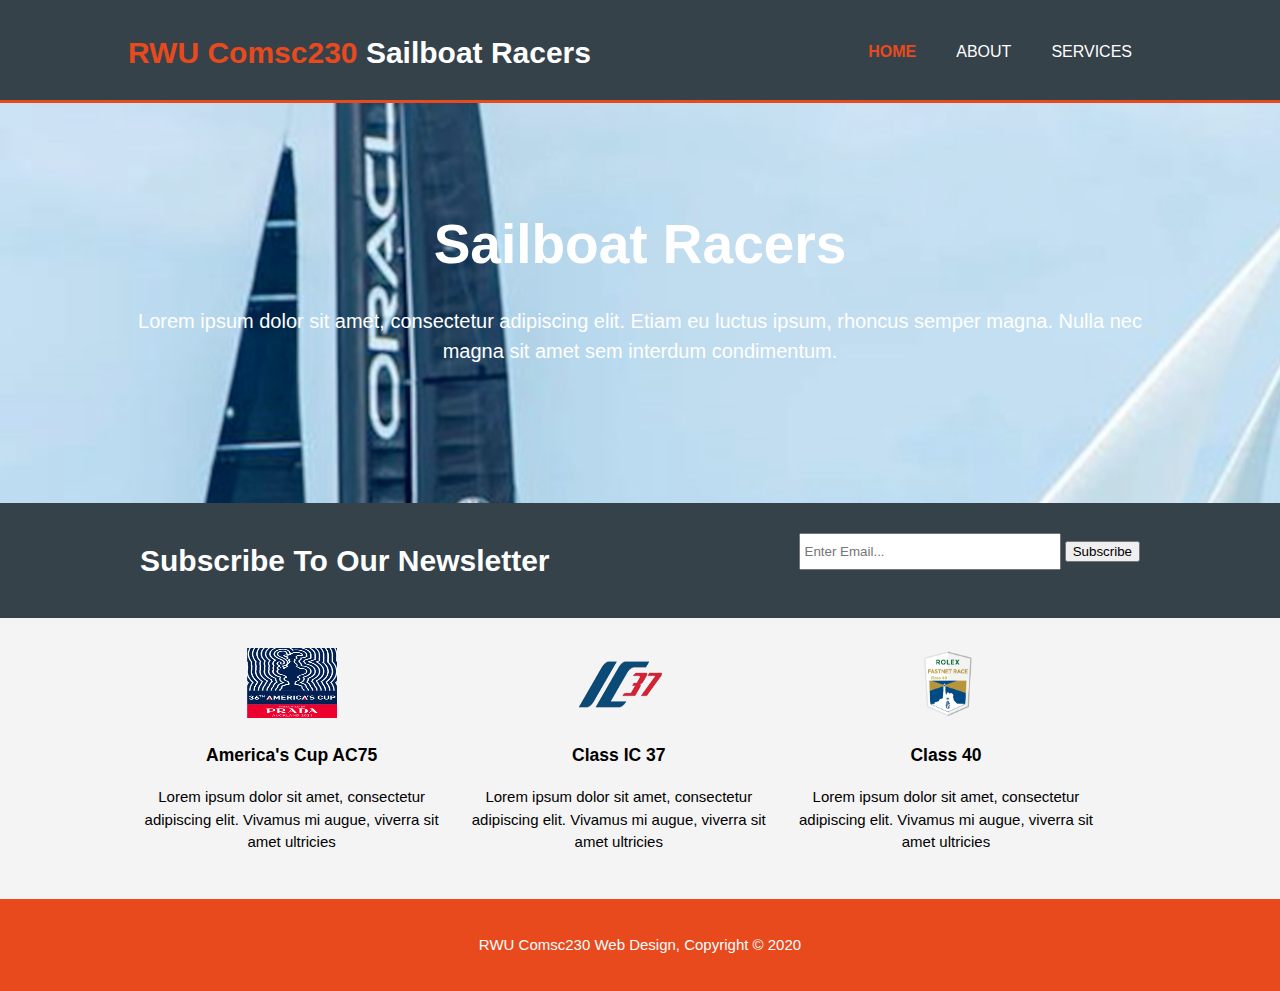
<file: index.html>
<!DOCTYPE html>
<!--
    This branch part11-css completes the building the css styling for the home page.
    Css is added for: button_1, 'boxes', box image, footer. 
    The CSS for the media queries is also in the style.css in this branch.
  
    This completes the CSS styling for the home page. Next he will go on to 
    show how to create the other two pages for the website.

     Video location 38:48 thru 43:32
-->


<html>
  <head>
    <meta charset="utf-8">
    <meta name="viewport" content="width=device-width">
    <meta name="description" content="Affordable and professional web design">
	  <meta name="keywords" content="web design, affordable web design, professional web design">
  	<meta name="author" content="Tom Newman">
    <title>Tom's Comsc230 Web Design | Welcome</title>
    <link rel="stylesheet" href="./css/style.css">
  </head>
  <body>
	  <header>
 <div class="container">
     <div id="branding">
         <h1><span class="highlight">RWU Comsc230 </span> Sailboat Racers</h1>
     </div>	
     <nav>
         <ul>
             <li class="current"><a href="index.html">Home</a></li>
             <li><a href="about.html">About</a></li>
             <li><a href="services.html">Services</a></li>
         </ul>
     </nav>
</div>
     </header>
     <section id="showcase">
        <div class="container">
          <h1>Sailboat Racers</h1>
          <!-- Dummy text is from www.lipsum.com -->
          <p>Lorem ipsum dolor sit amet, consectetur adipiscing elit. Etiam eu luctus ipsum, rhoncus semper magna. Nulla nec magna sit amet sem interdum condimentum.</p>
        </div>
      </section>

      <section id="newsletter">
        <div class="container">
          <h1>Subscribe To Our Newsletter</h1>
          <form>
            <input type="email" placeholder="Enter Email...">
            <button type="submit" class="button_1">Subscribe</button>
          </form>
        </div>
      </section>

<!-- Adding in the Boxes section under the newsletter section 
The boxes are in a container class and each box has it's own div

We also add the images to the img folder

-->

      <section id="boxes">
        <div class="container">
          <div class="box">
            <a href="./sailboat-class-ac.html">
              <img alt="Qries" src="./img/ac_logo.png"
              width=150" height="70">
           </a>
            <h3>America's Cup AC75</h3>
            <p>Lorem ipsum dolor sit amet, consectetur adipiscing elit. Vivamus mi augue, viverra sit amet ultricies</p>
          </div>
          <div class="box">
            <a href="./sailboat-class-ic37.html">
              <img alt="Qries" src="./img/logo_IC37.png"
              width=150" height="70">
           </a>
            <h3>Class IC 37</h3>
            <p>Lorem ipsum dolor sit amet, consectetur adipiscing elit. Vivamus mi augue, viverra sit amet ultricies</p>
          </div>
          <div class="box">
            <a href="./sailboat-class-ac.html">
              <img alt="Qries" src="./img/logo_class40.png"
              width=150" height="70">
           </a>
            <h3>Class 40</h3>
            <p>Lorem ipsum dolor sit amet, consectetur adipiscing elit. Vivamus mi augue, viverra sit amet ultricies</p>
          </div>
        </div>
      </section>
      <footer>
        <p>RWU Comsc230 Web Design, Copyright &copy; 2020</p>
      </footer>

  </body>
</html>
</file>
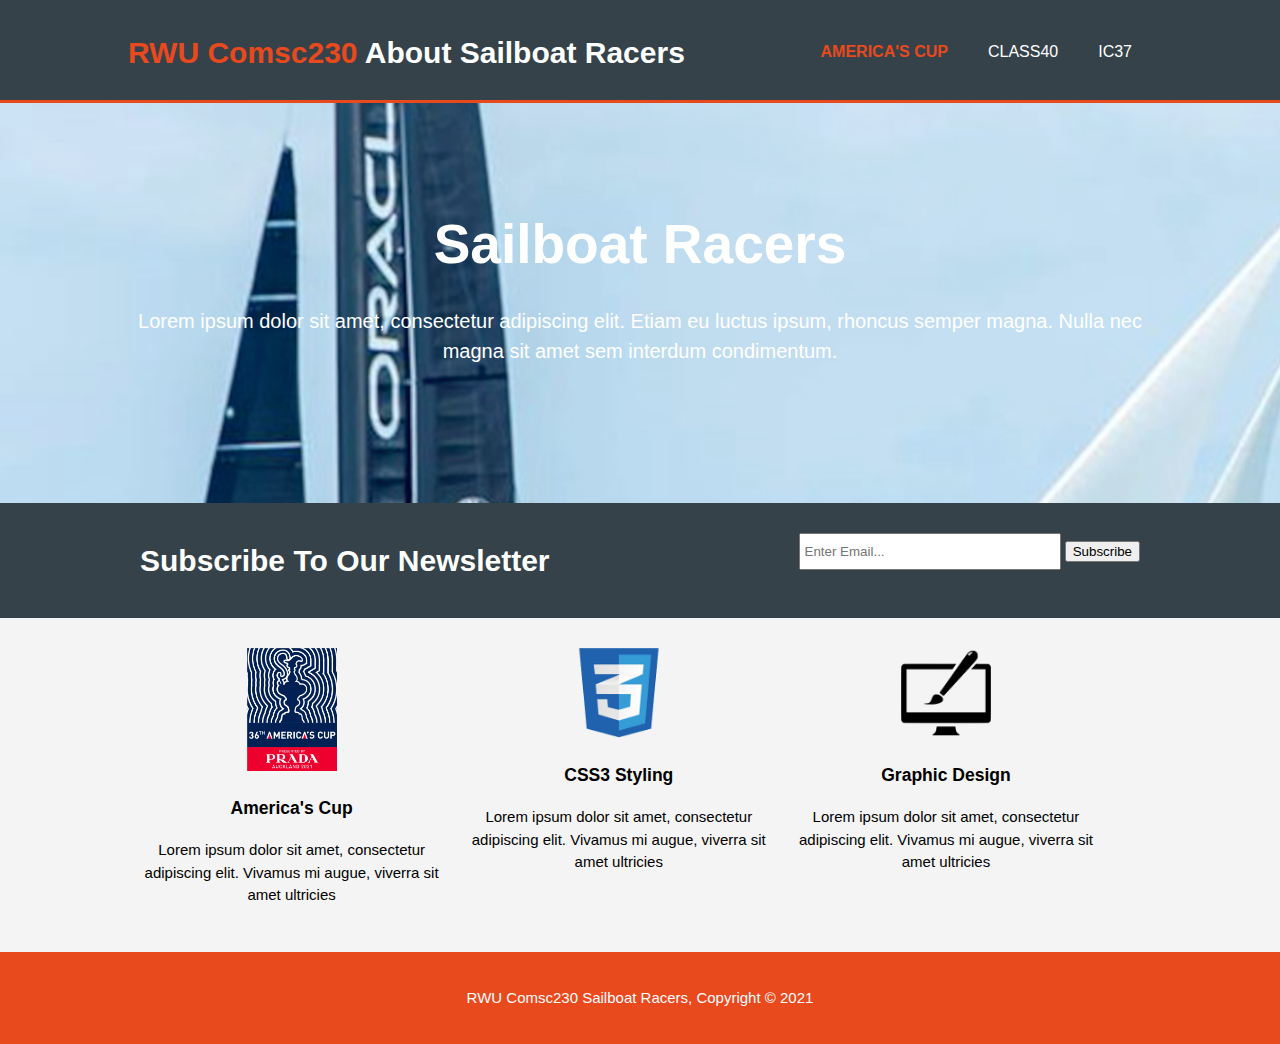
<file: about.html>
<!DOCTYPE html>
<!--
    This branch part11-css completes the building the css styling for the home page.
    Css is added for: button_1, 'boxes', box image, footer. 
    The CSS for the media queries is also in the style.css in this branch.
  
    This completes the CSS styling for the home page. Next he will go on to 
    show how to create the other two pages for the website.

     Video location 38:48 thru 43:32
-->


<html>
  <head>
    <meta charset="utf-8">
    <meta name="viewport" content="width=device-width">
    <meta name="description" content="Affordable and professional web design">
	  <meta name="keywords" content="web design, affordable web design, professional web design">
  	<meta name="author" content="Tom Newman">
    <title>Tom's Comsc230 Sailboat Racing Website</title>
    <link rel="stylesheet" href="./css/style.css">
  </head>
  <body>
	  <header>
 <div class="container">
     <div id="branding">
         <h1><span class="highlight">RWU Comsc230 </span> About Sailboat Racers</h1>
     </div>	
     <nav>
         <ul>
             <li class="current"><a href="index.html">America's Cup</a></li>
             <li><a href="about.html">Class40</a></li>
             <li><a href="services.html">IC37</a></li>
         </ul>
     </nav>
</div>
     </header>
     <section id="showcase">
        <div class="container">
          <h1>Sailboat Racers</h1>
          <!-- Dummy text is from www.lipsum.com -->
          <p>Lorem ipsum dolor sit amet, consectetur adipiscing elit. Etiam eu luctus ipsum, rhoncus semper magna. Nulla nec magna sit amet sem interdum condimentum.</p>
        </div>
      </section>

      <section id="newsletter">
        <div class="container">
          <h1>Subscribe To Our Newsletter</h1>
          <form>
            <input type="email" placeholder="Enter Email...">
            <button type="submit" class="button_1">Subscribe</button>
          </form>
        </div>
      </section>

<!-- Adding in the Boxes section under the newsletter section 
The boxes are in a container class and each box has it's own div

We also add the images to the img folder

-->

      <section id="boxes">
        <div class="container">
          <div class="box">
            <img src="./img/ac_logo.png">
            <h3>America's Cup</h3>
            <p>Lorem ipsum dolor sit amet, consectetur adipiscing elit. Vivamus mi augue, viverra sit amet ultricies</p>
          </div>
          <div class="box">
            <img src="./img/logo_css.png">
            <h3>CSS3 Styling</h3>
            <p>Lorem ipsum dolor sit amet, consectetur adipiscing elit. Vivamus mi augue, viverra sit amet ultricies</p>
          </div>
          <div class="box">
            <img src="./img/logo_brush.png">
            <h3>Graphic Design</h3>
            <p>Lorem ipsum dolor sit amet, consectetur adipiscing elit. Vivamus mi augue, viverra sit amet ultricies</p>
          </div>
        </div>
      </section>
      <footer>
        <p>RWU Comsc230 Sailboat Racers, Copyright &copy; 2021</p>
      </footer>

  </body>
</html>
</file>
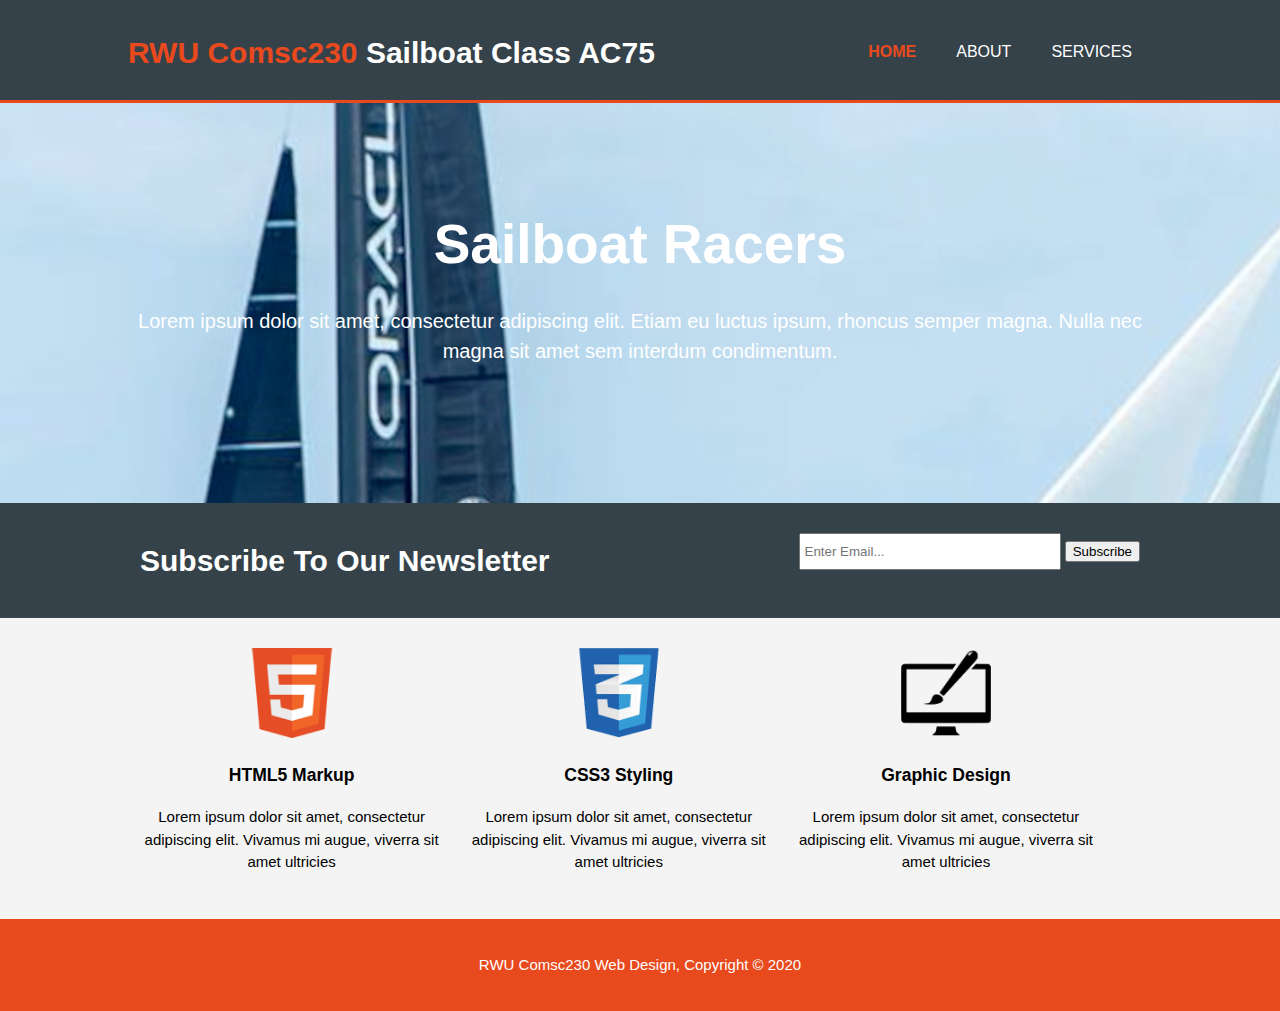
<file: sailboat-class-ac.html>
<!DOCTYPE html>
<!--
    This branch part11-css completes the building the css styling for the home page.
    Css is added for: button_1, 'boxes', box image, footer. 
    The CSS for the media queries is also in the style.css in this branch.
  
    This completes the CSS styling for the home page. Next he will go on to 
    show how to create the other two pages for the website.

     Video location 38:48 thru 43:32
-->


<html>
  <head>
    <meta charset="utf-8">
    <meta name="viewport" content="width=device-width">
    <meta name="description" content="Affordable and professional web design">
	  <meta name="keywords" content="web design, affordable web design, professional web design">
  	<meta name="author" content="Tom Newman">
    <title>Tom's Comsc230 Web Design | Sailboat Class AC75</title>
    <link rel="stylesheet" href="./css/style.css">
  </head>
  <body>
	  <header>
 <div class="container">
     <div id="branding">
         <h1><span class="highlight">RWU Comsc230 </span> Sailboat Class AC75</h1>
     </div>	
     <nav>
         <ul>
             <li class="current"><a href="index.html">Home</a></li>
             <li><a href="about.html">About</a></li>
             <li><a href="services.html">Services</a></li>
         </ul>
     </nav>
</div>
     </header>
     <section id="showcase">
        <div class="container">
          <h1>Sailboat Racers</h1>
          <!-- Dummy text is from www.lipsum.com -->
          <p>Lorem ipsum dolor sit amet, consectetur adipiscing elit. Etiam eu luctus ipsum, rhoncus semper magna. Nulla nec magna sit amet sem interdum condimentum.</p>
        </div>
      </section>

      <section id="newsletter">
        <div class="container">
          <h1>Subscribe To Our Newsletter</h1>
          <form>
            <input type="email" placeholder="Enter Email...">
            <button type="submit" class="button_1">Subscribe</button>
          </form>
        </div>
      </section>

<!-- Adding in the Boxes section under the newsletter section 
The boxes are in a container class and each box has it's own div

We also add the images to the img folder

-->

      <section id="boxes">
        <div class="container">
          <div class="box">
            <img src="./img/logo_html.png">
            <h3>HTML5 Markup</h3>
            <p>Lorem ipsum dolor sit amet, consectetur adipiscing elit. Vivamus mi augue, viverra sit amet ultricies</p>
          </div>
          <div class="box">
            <img src="./img/logo_css.png">
            <h3>CSS3 Styling</h3>
            <p>Lorem ipsum dolor sit amet, consectetur adipiscing elit. Vivamus mi augue, viverra sit amet ultricies</p>
          </div>
          <div class="box">
            <img src="./img/logo_brush.png">
            <h3>Graphic Design</h3>
            <p>Lorem ipsum dolor sit amet, consectetur adipiscing elit. Vivamus mi augue, viverra sit amet ultricies</p>
          </div>
        </div>
      </section>
      <footer>
        <p>RWU Comsc230 Web Design, Copyright &copy; 2020</p>
      </footer>

  </body>
</html>
</file>
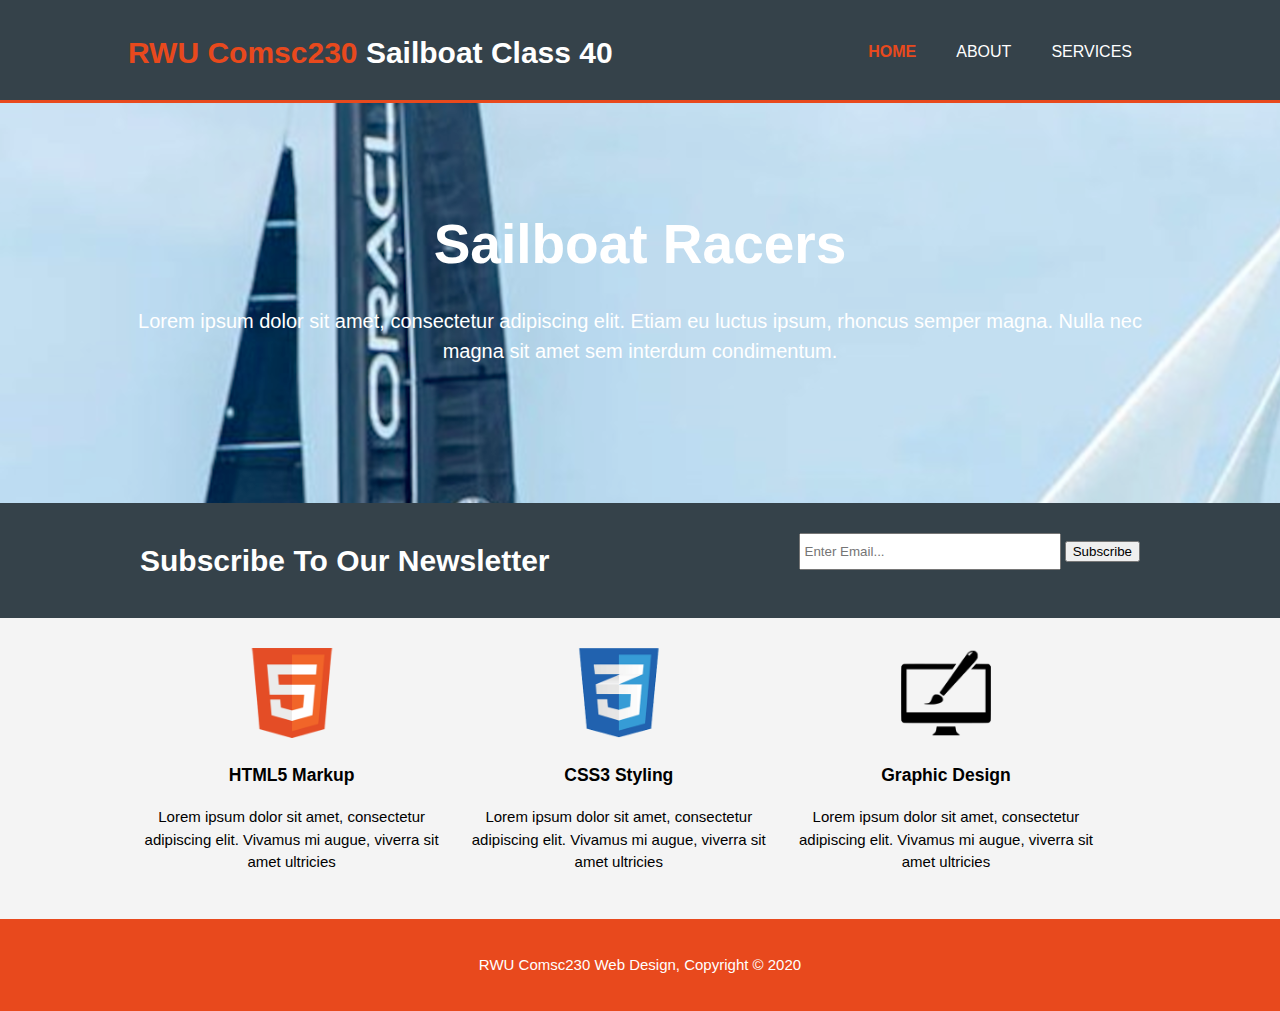
<file: sailboat-class-c40.html>
<!DOCTYPE html>
<!--
    This branch part11-css completes the building the css styling for the home page.
    Css is added for: button_1, 'boxes', box image, footer. 
    The CSS for the media queries is also in the style.css in this branch.
  
    This completes the CSS styling for the home page. Next he will go on to 
    show how to create the other two pages for the website.

     Video location 38:48 thru 43:32
-->


<html>
  <head>
    <meta charset="utf-8">
    <meta name="viewport" content="width=device-width">
    <meta name="description" content="Affordable and professional web design">
	  <meta name="keywords" content="web design, affordable web design, professional web design">
  	<meta name="author" content="Tom Newman">
    <title>Tom's Comsc230 Web Design | Class 40 Page</title>
    <link rel="stylesheet" href="./css/style.css">
  </head>
  <body>
	  <header>
 <div class="container">
     <div id="branding">
         <h1><span class="highlight">RWU Comsc230 </span> Sailboat Class 40</h1>
     </div>	
     <nav>
         <ul>
             <li class="current"><a href="index.html">Home</a></li>
             <li><a href="about.html">About</a></li>
             <li><a href="services.html">Services</a></li>
         </ul>
     </nav>
</div>
     </header>
     <section id="showcase">
        <div class="container">
          <h1>Sailboat Racers</h1>
          <!-- Dummy text is from www.lipsum.com -->
          <p>Lorem ipsum dolor sit amet, consectetur adipiscing elit. Etiam eu luctus ipsum, rhoncus semper magna. Nulla nec magna sit amet sem interdum condimentum.</p>
        </div>
      </section>

      <section id="newsletter">
        <div class="container">
          <h1>Subscribe To Our Newsletter</h1>
          <form>
            <input type="email" placeholder="Enter Email...">
            <button type="submit" class="button_1">Subscribe</button>
          </form>
        </div>
      </section>

<!-- Adding in the Boxes section under the newsletter section 
The boxes are in a container class and each box has it's own div

We also add the images to the img folder

-->

      <section id="boxes">
        <div class="container">
          <div class="box">
            <img src="./img/logo_html.png">
            <h3>HTML5 Markup</h3>
            <p>Lorem ipsum dolor sit amet, consectetur adipiscing elit. Vivamus mi augue, viverra sit amet ultricies</p>
          </div>
          <div class="box">
            <img src="./img/logo_css.png">
            <h3>CSS3 Styling</h3>
            <p>Lorem ipsum dolor sit amet, consectetur adipiscing elit. Vivamus mi augue, viverra sit amet ultricies</p>
          </div>
          <div class="box">
            <img src="./img/logo_brush.png">
            <h3>Graphic Design</h3>
            <p>Lorem ipsum dolor sit amet, consectetur adipiscing elit. Vivamus mi augue, viverra sit amet ultricies</p>
          </div>
        </div>
      </section>
      <footer>
        <p>RWU Comsc230 Web Design, Copyright &copy; 2020</p>
      </footer>

  </body>
</html>
</file>
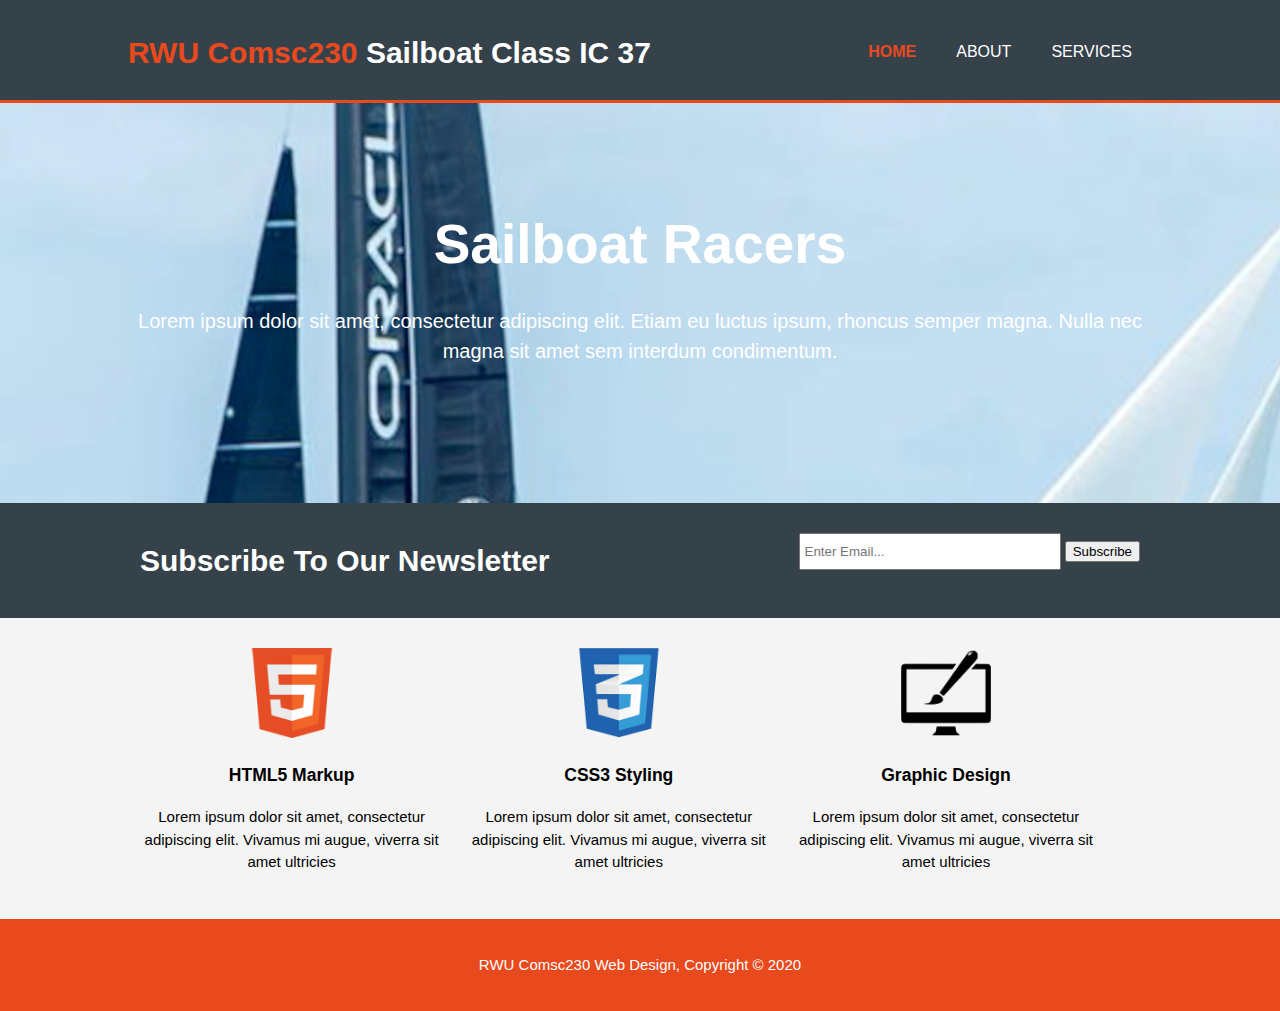
<file: sailboat-class-ic37.html>
<!DOCTYPE html>
<!--
    This branch part11-css completes the building the css styling for the home page.
    Css is added for: button_1, 'boxes', box image, footer. 
    The CSS for the media queries is also in the style.css in this branch.
  
    This completes the CSS styling for the home page. Next he will go on to 
    show how to create the other two pages for the website.

     Video location 38:48 thru 43:32
-->


<html>
  <head>
    <meta charset="utf-8">
    <meta name="viewport" content="width=device-width">
    <meta name="description" content="Affordable and professional web design">
	  <meta name="keywords" content="web design, affordable web design, professional web design">
  	<meta name="author" content="Tom Newman">
    <title>Tom's Comsc230 Web Design | IC37 Class Page</title>
    <link rel="stylesheet" href="./css/style.css">
  </head>
  <body>
	  <header>
 <div class="container">
     <div id="branding">
         <h1><span class="highlight">RWU Comsc230 </span> Sailboat Class IC 37</h1>
     </div>	
     <nav>
         <ul>
             <li class="current"><a href="index.html">Home</a></li>
             <li><a href="about.html">About</a></li>
             <li><a href="services.html">Services</a></li>
         </ul>
     </nav>
</div>
     </header>
     <section id="showcase">
        <div class="container">
          <h1>Sailboat Racers</h1>
          <!-- Dummy text is from www.lipsum.com -->
          <p>Lorem ipsum dolor sit amet, consectetur adipiscing elit. Etiam eu luctus ipsum, rhoncus semper magna. Nulla nec magna sit amet sem interdum condimentum.</p>
        </div>
      </section>

      <section id="newsletter">
        <div class="container">
          <h1>Subscribe To Our Newsletter</h1>
          <form>
            <input type="email" placeholder="Enter Email...">
            <button type="submit" class="button_1">Subscribe</button>
          </form>
        </div>
      </section>

<!-- Adding in the Boxes section under the newsletter section 
The boxes are in a container class and each box has it's own div

We also add the images to the img folder

-->

      <section id="boxes">
        <div class="container">
          <div class="box">
            <img src="./img/logo_html.png">
            <h3>HTML5 Markup</h3>
            <p>Lorem ipsum dolor sit amet, consectetur adipiscing elit. Vivamus mi augue, viverra sit amet ultricies</p>
          </div>
          <div class="box">
            <img src="./img/logo_css.png">
            <h3>CSS3 Styling</h3>
            <p>Lorem ipsum dolor sit amet, consectetur adipiscing elit. Vivamus mi augue, viverra sit amet ultricies</p>
          </div>
          <div class="box">
            <img src="./img/logo_brush.png">
            <h3>Graphic Design</h3>
            <p>Lorem ipsum dolor sit amet, consectetur adipiscing elit. Vivamus mi augue, viverra sit amet ultricies</p>
          </div>
        </div>
      </section>
      <footer>
        <p>RWU Comsc230 Web Design, Copyright &copy; 2020</p>
      </footer>

  </body>
</html>
</file>
<file: css/style.css>
/*
A CSS rule set has one part called selector, and the other part called declaration. The
declaration contains various rules, each composed by a property, and a value.
In this example, p is the selector, and applies one rule which sets the value 20px to the
font-size property: In this example the body is the selector
and there are a set of rules for: font, padding, margin, and background-color
*/

body{
    font: 15px/1.5 Arial, Helvetica,sans-serif;
    padding:0;
    margin:0;
    background-color:#f4f4f4;
  }

  /* Global - 
  
  Global means that the css formatting rules specified will apply as a default
  to the selectors indicated.
  
  The container width is responsive to the size of the device, 
  the margin 'auto' will keep the conainer in the middle of the screen
  using 'overflow hidden' will prevent a scroll bar from popping up
  if the content goes beyond the screen boundary
  */
  
.container{
    width:80%; 
    margin:auto;
    overflow:hidden;
  }

  ul{
      margin:0;
      padding:0;
  }

  /* Header **/
header{
    background:#35424a;
    color:#ffffff;
    padding-top:30px;
    min-height:70px;
    border-bottom:#e8491d 3px solid;
  }
  

  header a{
    color:#ffffff;
    text-decoration:none;
    text-transform: uppercase;
    font-size:16px;
  }
  

  header li{
    float:left;
    display:inline;
    padding: 0 20px 0 20px;
  }
  
  /*  
  Notice the use of the # because the branding component has an id 
  */

  header #branding{
    float:left;
  }
  
  header #branding h1{
    margin:0;
  }
  
  header nav{
    float:right;
    margin-top:10px;
  }


  
  header .highlight, header .current a{
    color:#e8491d;
    font-weight:bold;
  }

  
header a:hover{
    color:#cccccc;
    font-weight:bold;
  }
  /* Showcase */
#showcase{
    min-height:400px;
    background:url('../img/showcase_ac1.png') no-repeat 0 -400px;
    text-align:center;
    color:#ffffff;
  }
  
  #showcase h1{
    margin-top:100px;
    font-size:55px;
    margin-bottom:10px;
  }
  
  #showcase p{
    font-size:20px;
  }

  /* Newsletter */
#newsletter{
    padding:15px;
    color:#ffffff;
    background:#35424a
  }
  
  #newsletter h1{
    float:left;
  }
  
  #newsletter form {
    float:right;
    margin-top:15px;
  }
  /*  CSS version 3 is the current version with many improvements
  check out the wiki at:
  https://en.wikipedia.org/wiki/CSS
  */
  #newsletter input[type="email"]{
    padding:4px;
    height:25px;
    width:250px;
  }
  
/* Boxes */
#boxes{
    margin-top:20px;
  }
  
  #boxes .box{
    float:left;
    text-align: center;
    width:30%;
    padding:10px;
  }
  
  #boxes .box img{
    width:90px;
  }
  
  /* Sidebar */
  aside#sidebar{
    float:right;
    width:30%;
    margin-top:10px;
  }
  
  aside#sidebar .quote input, aside#sidebar .quote textarea{
    width:90%;
    padding:5px;
  }
  
  /* Main-col */
  article#main-col{
    float:left;
    width:65%;
  }
  
  /* Services */
  ul#services li{
    list-style: none;
    padding:20px;
    border: #cccccc solid 1px;
    margin-bottom:5px;
    background:#e6e6e6;
  }
  
  footer{
    padding:20px;
    margin-top:20px;
    color:#ffffff;
    background-color:#e8491d;
    text-align: center;
  }
  
  /* Media Queries */
  @media(max-width: 768px){
    header #branding,
    header nav,
    header nav li,
    #newsletter h1,
    #newsletter form,
    #boxes .box,
    article#main-col,
    aside#sidebar{
      float:none;
      text-align:center;
      width:100%;
    }
  
    header{
      padding-bottom:20px;
    }
  
    #showcase h1{
      margin-top:40px;
    }
  
    #newsletter button, .quote button{
      display:block;
      width:100%;
    }
  
    #newsletter form input[type="email"], .quote input, .quote textarea{
      width:100%;
      margin-bottom:5px;
    }
  }
</file>
